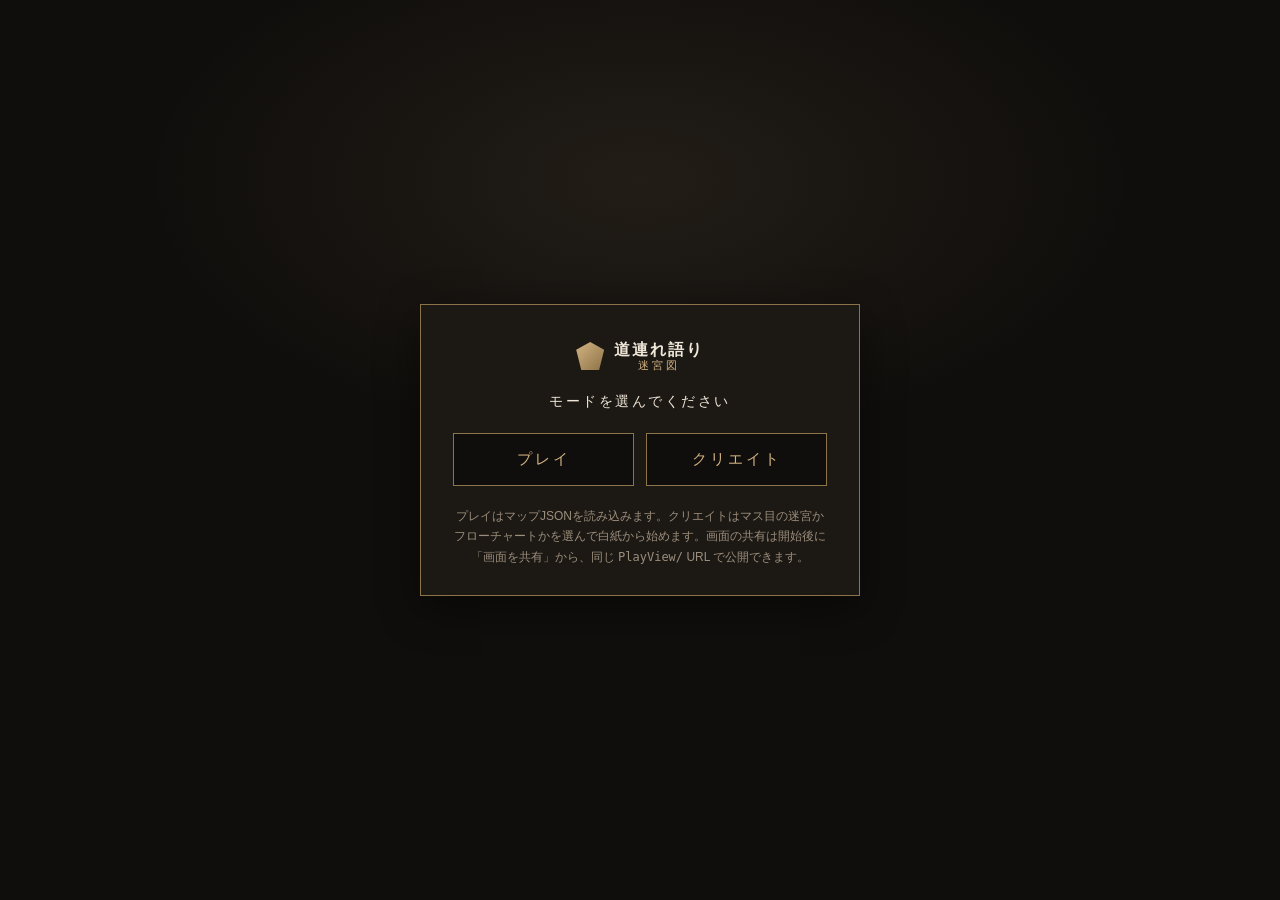
<file: index.html>
<!DOCTYPE html>
<html lang="ja">
<head>
  <meta charset="UTF-8" />
  <meta name="viewport" content="width=device-width, initial-scale=1.0" />
  <title>道連れ語り — 迷宮図</title>
  <link rel="icon" href="data:image/svg+xml,<svg xmlns='http://www.w3.org/2000/svg' viewBox='0 0 16 16'><rect fill='%23110e0b' width='16' height='16'/><path fill='%23d4b483' d='M3 13h10v1H3zM4 4h8v8H4z'/><path fill='%23110e0b' d='M6 6h4v2H6z'/></svg>" />
  <link rel="stylesheet" href="css/app.css?v=slide2" />
  <link rel="modulepreload" href="https://esm.sh/trystero@0.21.8" />
  <link rel="modulepreload" href="https://esm.sh/trystero@0.21.8/torrent" />
</head>
<body>
  <div id="app">
    <header class="topbar">
      <div class="brand">
        <span class="brand-mark" aria-hidden="true"></span>
        <div class="brand-text">
          <strong>道連れ語り</strong>
          <span>迷宮図</span>
        </div>
      </div>

      <div class="mode-switch" role="tablist" aria-label="モード">
        <button type="button" id="btn-create" class="is-active" data-mode="create">クリエイト</button>
        <button type="button" id="btn-play" data-mode="play">プレイ</button>
      </div>

      <div class="top-actions">
        <span id="save-status" class="save-status" title="このブラウザに自動保存されます">保存済み</span>
        <span id="share-status" class="share-status" hidden></span>
        <button type="button" id="btn-share" class="ghost">画面を共有</button>
        <button type="button" id="btn-title" class="ghost">タイトル</button>
        <button type="button" id="btn-json" class="ghost">JSON</button>
        <button type="button" id="btn-reset-play" class="ghost">探索リセット</button>
        <button type="button" id="btn-load-sample" class="ghost">サンプル</button>
        <button type="button" id="btn-new-map" class="ghost danger">新規</button>
      </div>
    </header>

    <div class="workspace">
      <aside class="sidebar sidebar-left">
        <section class="panel">
          <header class="panel-h">
            <h2>レイヤー</h2>
            <div class="row-btns">
              <button type="button" id="btn-add-floor" class="icon-btn" title="階層を追加">＋階</button>
              <button type="button" id="btn-add-place" class="icon-btn" title="別の場所を追加">＋場所</button>
            </div>
          </header>
          <ul id="layer-list" class="layer-list"></ul>
        </section>

        <section class="panel" id="tools-panel">
          <header class="panel-h"><h2>ツール</h2></header>
          <div class="tool-grid" id="tool-grid">
            <button type="button" class="tool is-active" data-tool="select" title="選択 (Q)">
              <svg viewBox="0 0 24 24" aria-hidden="true"><path d="M5 3l14 11-6 1 3 7-3 1-3-7-5 4z" /></svg>
              <span>選択</span>
            </button>
            <button type="button" class="tool" data-tool="path" title="道 (W)">
              <svg viewBox="0 0 24 24" aria-hidden="true"><path d="M10 3h4v6h7v4h-7v8h-4v-8H3V9h7z" /></svg>
              <span>道</span>
            </button>
            <button type="button" class="tool" data-tool="room" title="部屋 (E)">
              <svg viewBox="0 0 24 24" aria-hidden="true"><path d="M4 4h16v16H4zm2 2v12h12V6z" /></svg>
              <span>部屋</span>
            </button>
            <button type="button" class="tool" data-tool="door" data-kind="grid" title="扉 (R)">
              <svg viewBox="0 0 24 24" aria-hidden="true"><path d="M6 3h12v18H6zm8 8a1.2 1.2 0 110 2.4A1.2 1.2 0 0114 11z" /></svg>
              <span>扉</span>
            </button>
            <button type="button" class="tool" data-tool="stairs" data-kind="grid" title="階段 (T)">
              <svg viewBox="0 0 24 24" aria-hidden="true"><path d="M4 18h6v-4h4V10h4V6h2v6h-4v4h-4v4H4z" /></svg>
              <span>階段</span>
            </button>
            <button type="button" class="tool" data-tool="mark" data-kind="grid" title="文字 (G)">
              <svg viewBox="0 0 24 24" aria-hidden="true"><path d="M4 5h16v3H13v11h-2V8H4z" /></svg>
              <span>文字</span>
            </button>
            <button type="button" class="tool" data-tool="hole" data-kind="grid" title="穴 (H)">
              <svg viewBox="0 0 24 24" aria-hidden="true"><path d="M4 6h16v12H4zm3 3a5 4 0 0010 0" fill="none" stroke="currentColor" stroke-width="1.8"/><ellipse cx="12" cy="13" rx="5" ry="3"/></svg>
              <span>穴</span>
            </button>
            <button type="button" class="tool" data-tool="bridge" data-kind="grid" title="橋 (B)">
              <svg viewBox="0 0 24 24" aria-hidden="true"><path d="M3 7h3v10H3zm15 0h3v10h-3zM7 9h10v2H7zm0 4h10v2H7z"/></svg>
              <span>橋</span>
            </button>
            <button type="button" class="tool" data-tool="spawn" title="開始位置">
              <svg viewBox="0 0 24 24" aria-hidden="true"><path d="M6 21V4l12 7-8 1v9z" /></svg>
              <span>開始位置</span>
            </button>
            <button type="button" class="tool" data-tool="erase" title="消去 (X)">
              <svg viewBox="0 0 24 24" aria-hidden="true"><path d="M15 4l5 5-9 9H6v-5z" /></svg>
              <span>消去</span>
            </button>
          </div>
          <label class="check-row" id="mask-preview-row">
            <input type="checkbox" id="chk-mask-preview" />
            <span>探索マスクをプレビュー</span>
          </label>
        </section>

        <section class="panel play-only hidden" id="play-help">
          <header class="panel-h"><h2>操作</h2></header>
          <ul class="help-list help-grid">
            <li><kbd>W</kbd><kbd>A</kbd><kbd>S</kbd><kbd>D</kbd> マス移動</li>
            <li><kbd>F</kbd> 正面の扉を開閉。同じ番号の扉はまとめて動く</li>
            <li>階段・転移門は乗ると移動</li>
            <li>穴の上は歩けない。橋が重なったマスは歩ける</li>
            <li>区画に入るとマスクがまとめて外れる</li>
            <li><kbd>Esc</kbd> タイトルに戻る</li>
          </ul>
          <ul class="help-list help-flow">
            <li>今いる部屋から伸びる矢印が、すすめる道です</li>
            <li>矢印または先の「？」をクリックして進む。カメラがなめらかに動き、部屋の名前はめくれます</li>
            <li><kbd>1</kbd>–<kbd>9</kbd> でも同じ道を選べます</li>
            <li>マスクの外れた部屋から伸びる道も開示されます。先の部屋は入るまで名前が見えません</li>
            <li><kbd>Esc</kbd> タイトルに戻る</li>
          </ul>
        </section>
      </aside>

      <main class="stage">
        <canvas id="map" tabindex="0"></canvas>
        <canvas id="minimap" class="minimap hidden" aria-label="ミニマップ"></canvas>
        <div id="stage-hint" class="stage-hint"></div>
        <div id="floor-badge" class="floor-badge"></div>
        <div id="play-hud" class="play-hud hidden">
          <button type="button" id="btn-exit-play">戻る</button>
          <button type="button" id="btn-play-fs">全画面</button>
          <button type="button" id="btn-share-hud">画面を共有</button>
          <button type="button" id="btn-reset-play-hud">探索リセット</button>
        </div>
      </main>

      <aside class="sidebar sidebar-right">
        <section class="panel">
          <header class="panel-h"><h2 id="props-title">プロパティ</h2></header>
          <div id="props" class="props"></div>
        </section>
      </aside>
    </div>
  </div>

  <div id="boot" class="boot">
    <div class="boot-card">
      <div class="brand boot-brand">
        <span class="brand-mark" aria-hidden="true"></span>
        <div class="brand-text">
          <strong>道連れ語り</strong>
          <span>迷宮図</span>
        </div>
      </div>
      <p class="boot-lead">モードを選んでください</p>
      <div class="boot-actions">
        <button type="button" id="boot-play">プレイ</button>
        <button type="button" id="boot-create">クリエイト</button>
      </div>
      <p class="boot-note">プレイはマップJSONを読み込みます。クリエイトはマス目の迷宮かフローチャートかを選んで白紙から始めます。画面の共有は開始後に「画面を共有」から、同じ <code>PlayView/</code> URL で公開できます。</p>
    </div>
    <input type="file" id="boot-file" accept="application/json,.json" hidden />
  </div>

  <div id="share-wait" class="boot hidden" role="status">
    <div class="boot-card">
      <div class="brand boot-brand">
        <span class="brand-mark" aria-hidden="true"></span>
        <div class="brand-text">
          <strong>道連れ語り</strong>
          <span>共有画面</span>
        </div>
      </div>
      <p class="boot-lead" id="share-wait-text">ホストの画面を待っています</p>
      <p class="boot-note">この URL を開いている全員に、ホストが見ている迷宮がそのまま映ります。</p>
    </div>
  </div>

  <div id="toast" class="toast" role="status"></div>

  <div id="kind-modal" class="modal hidden" role="dialog" aria-modal="true" aria-labelledby="kind-text">
    <div class="modal-card">
      <p id="kind-text">マップの形を選んでください</p>
      <div class="boot-actions kind-actions">
        <button type="button" id="kind-grid">マス目の迷宮</button>
        <button type="button" id="kind-flow">フローチャート</button>
      </div>
      <p class="boot-note">マス目は部屋の大きさをマスで描きます。フローチャートは名前だけの部屋と、そこから伸びる矢印（道）で進めます。</p>
      <div class="modal-actions">
        <button type="button" id="kind-cancel" class="ghost">やめる</button>
      </div>
    </div>
  </div>

  <div id="modal" class="modal hidden" role="dialog" aria-modal="true">
    <div class="modal-card">
      <p id="modal-text"></p>
      <div class="modal-actions">
        <button type="button" id="modal-cancel" class="ghost">やめる</button>
        <button type="button" id="modal-ok">実行</button>
      </div>
    </div>
  </div>

  <div id="json-modal" class="modal hidden" role="dialog" aria-modal="true" aria-labelledby="json-title">
    <div class="modal-card json-card">
      <header class="json-head">
        <h2 id="json-title">マップJSON</h2>
        <label class="check-row" style="margin:0">
          <input type="checkbox" id="json-include-play" />
          <span>探索状況も含める</span>
        </label>
      </header>
      <p class="json-help">書き出したJSONは読み込み・編集して、クリエイトとプレイの両方で使えます。</p>
      <textarea id="json-text" spellcheck="false" aria-label="マップJSON"></textarea>
      <div class="modal-actions json-actions">
        <input type="file" id="json-file" accept="application/json,.json" hidden />
        <button type="button" id="json-load" class="ghost">ファイル読込</button>
        <button type="button" id="json-download" class="ghost">ファイル保存</button>
        <button type="button" id="json-copy" class="ghost">コピー</button>
        <span class="json-spacer"></span>
        <button type="button" id="json-cancel" class="ghost">閉じる</button>
        <button type="button" id="json-apply">適用して使う</button>
      </div>
    </div>
  </div>

  <script type="module" src="js/main.js?v=slide2"></script>
</body>
</html>
</file>
<file: css/app.css>
:root {
  --bg: #100e0c;
  --bg-2: #161310;
  --panel: #1c1814;
  --panel-2: #241f19;
  --ink: #efe7d8;
  --muted: #9b8e7c;
  --gold: #d4b483;
  --gold-dim: #8d7348;
  --line: #3b3228;
  --line-2: #2a241e;
  --danger: #c45b4a;
  --ok: #8aa36a;
  --shadow: 0 12px 40px rgba(0, 0, 0, 0.45);
  --font: "Yu Gothic", "YuGothic", "Hiragino Sans", "Noto Sans JP", "Segoe UI", sans-serif;
  --serif: "Yu Mincho", "YuMincho", "Hiragino Mincho ProN", "Noto Serif JP", serif;
}

* { box-sizing: border-box; }
html, body { height: 100%; margin: 0; }
body {
  background:
    radial-gradient(1200px 600px at 50% -10%, rgba(212, 180, 131, 0.07), transparent 50%),
    var(--bg);
  color: var(--ink);
  font-family: var(--font);
  overflow: hidden;
}

#app {
  display: flex;
  flex-direction: column;
  height: 100%;
}

.topbar {
  display: grid;
  grid-template-columns: 1fr auto 1fr;
  align-items: center;
  gap: 16px;
  padding: 10px 16px;
  border-bottom: 1px solid var(--line);
  background: linear-gradient(180deg, #1a1612, #14110e);
}

.brand {
  display: flex;
  align-items: center;
  gap: 10px;
}
.brand-mark {
  width: 28px;
  height: 28px;
  background:
    linear-gradient(135deg, var(--gold), var(--gold-dim));
  clip-path: polygon(50% 0, 100% 28%, 82% 100%, 18% 100%, 0 28%);
  box-shadow: 0 0 0 1px rgba(0,0,0,.4);
}
.brand-text {
  display: flex;
  flex-direction: column;
  line-height: 1.1;
}
.brand-text strong {
  font-family: var(--serif);
  font-size: 16px;
  font-weight: 600;
  letter-spacing: 0.12em;
}
.brand-text span {
  color: var(--gold);
  font-size: 11px;
  letter-spacing: 0.28em;
  text-transform: none;
}

.mode-switch {
  display: flex;
  padding: 3px;
  background: var(--bg);
  border: 1px solid var(--line);
}
.mode-switch button {
  min-width: 120px;
  padding: 8px 18px;
  border: 0;
  background: transparent;
  color: var(--muted);
  font: inherit;
  letter-spacing: 0.12em;
  cursor: pointer;
}
.mode-switch button.is-active {
  background: var(--panel-2);
  color: var(--gold);
  box-shadow: inset 0 0 0 1px var(--gold-dim);
}

.top-actions {
  display: flex;
  justify-content: flex-end;
  align-items: center;
  flex-wrap: wrap;
  gap: 8px;
  min-width: 0;
}
.top-actions #btn-share {
  white-space: nowrap;
}
.save-status {
  font-size: 12px;
  color: var(--ok);
  margin-right: 6px;
  letter-spacing: 0.06em;
}
.save-status.is-dirty { color: var(--gold); }
.share-status {
  font-size: 12px;
  color: var(--gold);
  letter-spacing: 0.06em;
}

button.ghost, button.icon-btn, .modal-actions button, .props button, .props select, .props input {
  font: inherit;
}
button.ghost, .modal-actions button, .props .btn {
  background: var(--panel-2);
  color: var(--ink);
  border: 1px solid var(--line);
  padding: 6px 10px;
  cursor: pointer;
  font-size: 12px;
  letter-spacing: 0.06em;
}
button.ghost:hover, .props .btn:hover, .icon-btn:hover {
  border-color: var(--gold-dim);
  color: var(--gold);
}
button.ghost.danger { color: #e0a398; }
button.ghost.danger:hover { border-color: var(--danger); color: var(--danger); }

.workspace {
  flex: 1;
  display: grid;
  grid-template-columns: 220px 1fr 280px;
  min-height: 0;
}

.sidebar {
  background: var(--panel);
  border-color: var(--line);
  overflow: auto;
  display: flex;
  flex-direction: column;
  gap: 0;
}
.sidebar-left { border-right: 1px solid var(--line); }
.sidebar-right { border-left: 1px solid var(--line); }

.panel {
  padding: 14px 14px 16px;
  border-bottom: 1px solid var(--line-2);
}
.panel-h {
  display: flex;
  align-items: center;
  justify-content: space-between;
  margin-bottom: 10px;
}
.panel-h h2 {
  margin: 0;
  font-size: 11px;
  letter-spacing: 0.22em;
  color: var(--gold);
  font-weight: 600;
}
.row-btns { display: flex; gap: 6px; }
.icon-btn {
  background: var(--bg);
  color: var(--ink);
  border: 1px solid var(--line);
  padding: 3px 8px;
  font-size: 11px;
  cursor: pointer;
}

.layer-list {
  list-style: none;
  margin: 0;
  padding: 0;
  display: flex;
  flex-direction: column;
  gap: 4px;
}
.layer-list li {
  display: grid;
  grid-template-columns: 1fr auto;
  gap: 4px;
  align-items: center;
}
.layer-list button.layer {
  text-align: left;
  background: var(--bg-2);
  color: var(--ink);
  border: 1px solid transparent;
  padding: 8px 10px;
  cursor: pointer;
  font: inherit;
  font-size: 13px;
  width: 100%;
}
.layer-list button.layer small {
  display: block;
  color: var(--muted);
  font-size: 10px;
  letter-spacing: 0.08em;
  margin-top: 2px;
}
.layer-list button.layer.is-active {
  border-color: var(--gold-dim);
  background: var(--panel-2);
  color: var(--gold);
}
.layer-list .del {
  padding: 6px 8px;
  font-size: 11px;
}

.tool-grid {
  display: flex;
  flex-direction: column;
  gap: 4px;
}
.tool {
  display: flex;
  align-items: center;
  gap: 8px;
  background: var(--bg-2);
  color: var(--muted);
  border: 1px solid var(--line-2);
  padding: 7px 8px;
  cursor: pointer;
  font: inherit;
  font-size: 13px;
  white-space: nowrap;
}
.tool svg {
  width: 16px;
  height: 16px;
  fill: currentColor;
  flex: 0 0 auto;
}
.tool.is-active {
  color: var(--gold);
  border-color: var(--gold-dim);
  background: #2a2318;
}

#app.is-flow .tool[data-kind="grid"] { display: none; }
#app.is-flow .help-grid { display: none; }
#app:not(.is-flow) .help-flow { display: none; }
.kind-actions { margin: 0 0 8px; }

.check-row {
  display: flex;
  align-items: center;
  gap: 8px;
  margin-top: 12px;
  font-size: 12px;
  color: var(--muted);
  cursor: pointer;
}

.help-list {
  margin: 0;
  padding: 0;
  list-style: none;
  color: var(--muted);
  font-size: 12px;
  line-height: 1.9;
}
kbd {
  display: inline-block;
  min-width: 1.4em;
  padding: 0 5px;
  margin-right: 2px;
  border: 1px solid var(--line);
  background: var(--bg);
  color: var(--ink);
  font-size: 11px;
  text-align: center;
}

.stage {
  position: relative;
  min-width: 0;
  min-height: 0;
  user-select: none;
  background:
    linear-gradient(rgba(255,255,255,0.015) 1px, transparent 1px),
    linear-gradient(90deg, rgba(255,255,255,0.015) 1px, transparent 1px),
    var(--bg-2);
  background-size: 24px 24px, 24px 24px, auto;
}
#map {
  display: block;
  width: 100%;
  height: 100%;
  cursor: crosshair;
  outline: none;
}
.stage.is-play #map { cursor: default; }
.stage.is-pan #map { cursor: grabbing; }

.stage-hint {
  position: absolute;
  left: 14px;
  bottom: 14px;
  color: var(--muted);
  font-size: 12px;
  letter-spacing: 0.04em;
  pointer-events: none;
  text-shadow: 0 1px 8px #000;
}
.floor-badge {
  position: absolute;
  top: 14px;
  left: 14px;
  padding: 6px 12px;
  background: rgba(16, 14, 12, 0.78);
  border: 1px solid var(--gold-dim);
  color: var(--gold);
  font-family: var(--serif);
  letter-spacing: 0.18em;
  font-size: 13px;
  pointer-events: none;
}

.props {
  display: flex;
  flex-direction: column;
  gap: 10px;
  font-size: 13px;
  color: var(--ink);
}
.props .muted { color: var(--muted); font-size: 12px; line-height: 1.6; }
.props label.field {
  display: flex;
  flex-direction: column;
  gap: 4px;
  color: var(--muted);
  font-size: 11px;
  letter-spacing: 0.08em;
}
.props input[type="text"],
.props input[type="number"],
.props select {
  background: var(--bg);
  color: var(--ink);
  border: 1px solid var(--line);
  padding: 6px 8px;
  font: inherit;
  font-size: 13px;
}
.props #draft-mark,
.props #mark-ch {
  font-size: 22px;
  text-align: center;
  letter-spacing: 0.08em;
}
.props .row {
  display: grid;
  grid-template-columns: 1fr 1fr;
  gap: 8px;
}
.props .choice {
  display: flex;
  flex-wrap: wrap;
  gap: 6px;
}
.props .choice button {
  background: var(--bg);
  color: var(--muted);
  border: 1px solid var(--line);
  padding: 6px 8px;
  cursor: pointer;
  font-size: 12px;
}
.props .choice button.is-active {
  color: var(--gold);
  border-color: var(--gold-dim);
}
.props .swatches { display: flex; flex-wrap: wrap; gap: 6px; }
.props .swatch {
  width: 100%;
  text-align: left;
  padding: 7px 8px 7px 28px;
  position: relative;
  background: var(--bg);
  border: 1px solid var(--line);
  color: var(--ink);
  cursor: pointer;
  font-size: 12px;
}
.props .swatch::before {
  content: "";
  position: absolute;
  left: 8px;
  top: 50%;
  width: 12px;
  height: 12px;
  transform: translateY(-50%);
  background: var(--sw);
  box-shadow: inset 0 0 0 1px rgba(0,0,0,.4);
}
.props .swatch.is-active { border-color: var(--gold); color: var(--gold); }

.boot {
  position: fixed;
  inset: 0;
  z-index: 40;
  display: grid;
  place-items: center;
  background:
    radial-gradient(900px 480px at 50% 20%, rgba(212, 180, 131, 0.09), transparent 55%),
    #100e0c;
}
.boot.hidden { display: none; }
.boot-card {
  width: min(440px, calc(100% - 32px));
  padding: 36px 32px 28px;
  background: var(--panel);
  border: 1px solid var(--gold-dim);
  box-shadow: var(--shadow);
  text-align: center;
}
.boot-brand {
  justify-content: center;
  margin-bottom: 22px;
}
.boot-lead {
  margin: 0 0 22px;
  letter-spacing: 0.18em;
  font-size: 14px;
  color: var(--ink);
}
.boot-actions {
  display: grid;
  grid-template-columns: 1fr 1fr;
  gap: 12px;
}
.boot-actions button {
  padding: 16px 12px;
  background: var(--bg);
  color: var(--gold);
  border: 1px solid var(--gold-dim);
  font: inherit;
  font-size: 15px;
  letter-spacing: 0.2em;
  cursor: pointer;
}
.boot-actions button:hover {
  background: #2a2318;
}
.boot-note {
  margin: 20px 0 0;
  color: var(--muted);
  font-size: 12px;
  line-height: 1.7;
}

.hidden { display: none !important; }

.toast {
  position: fixed;
  left: 50%;
  bottom: 28px;
  transform: translate(-50%, 12px);
  background: #2a2318;
  color: var(--ink);
  border: 1px solid var(--gold-dim);
  padding: 10px 18px;
  opacity: 0;
  pointer-events: none;
  transition: opacity .2s, transform .2s;
  letter-spacing: 0.08em;
  font-size: 14px;
  z-index: 20;
  box-shadow: var(--shadow);
}
.toast.show {
  opacity: 1;
  transform: translate(-50%, 0);
}

.modal {
  position: fixed;
  inset: 0;
  background: rgba(8, 6, 4, 0.72);
  display: grid;
  place-items: center;
  z-index: 50;
}
.modal-card {
  width: min(420px, calc(100% - 32px));
  background: var(--panel);
  border: 1px solid var(--gold-dim);
  padding: 22px 22px 16px;
  box-shadow: var(--shadow);
}
.modal-card p {
  margin: 0 0 18px;
  line-height: 1.7;
  font-size: 14px;
}
.modal-actions {
  display: flex;
  justify-content: flex-end;
  gap: 8px;
}
#modal-ok, #json-apply {
  background: #3a2e1c;
  color: var(--gold);
  border: 1px solid var(--gold-dim);
  padding: 6px 14px;
  cursor: pointer;
}

#app.is-play .topbar,
#app.is-play .sidebar,
#app.is-share-view .topbar,
#app.is-share-view .sidebar {
  display: none;
}
#app.is-play .workspace,
#app.is-share-view .workspace {
  grid-template-columns: 1fr;
}
#app.is-play .stage,
#app.is-share-view .stage {
  background: #070605;
}
#app.is-play .floor-badge,
#app.is-share-view .floor-badge {
  top: 16px;
  left: 16px;
}
#app.is-play .stage-hint,
#app.is-share-view .stage-hint {
  left: 50%;
  transform: translateX(-50%);
  bottom: 20px;
  background: rgba(16, 14, 12, 0.72);
  border: 1px solid var(--line);
  padding: 6px 14px;
}

.play-hud {
  position: absolute;
  top: 14px;
  right: 14px;
  display: flex;
  gap: 8px;
  z-index: 6;
}
.play-hud.hidden { display: none; }
#app.is-share-view .play-hud #btn-exit-play,
#app.is-share-view .play-hud #btn-share-hud,
#app.is-share-view .play-hud #btn-reset-play-hud {
  display: none;
}
.play-hud button {
  background: rgba(16, 14, 12, 0.82);
  color: var(--ink);
  border: 1px solid var(--gold-dim);
  padding: 7px 12px;
  cursor: pointer;
  font: inherit;
  font-size: 12px;
  letter-spacing: 0.08em;
}
.play-hud button:hover {
  color: var(--gold);
}

.minimap {
  position: absolute;
  left: 16px;
  bottom: 16px;
  z-index: 5;
  pointer-events: none;
  border-radius: 4px;
  box-shadow: 0 10px 28px rgba(0, 0, 0, 0.55);
  image-rendering: auto;
}
.minimap.hidden { display: none !important; }

.json-card {
  width: min(760px, calc(100% - 32px));
  max-height: calc(100vh - 40px);
  display: flex;
  flex-direction: column;
  padding: 16px 18px 14px;
}
.json-head {
  display: flex;
  align-items: center;
  justify-content: space-between;
  gap: 12px;
  margin-bottom: 8px;
}
.json-head h2 {
  margin: 0;
  font-size: 14px;
  letter-spacing: 0.16em;
  color: var(--gold);
  font-weight: 600;
}
.json-help {
  margin: 0 0 10px;
  color: var(--muted);
  font-size: 12px;
  line-height: 1.6;
}
#json-text {
  width: 100%;
  min-height: 360px;
  flex: 1;
  resize: vertical;
  background: var(--bg);
  color: var(--ink);
  border: 1px solid var(--line);
  padding: 10px 12px;
  font-family: ui-monospace, SFMono-Regular, Menlo, Consolas, monospace;
  font-size: 12px;
  line-height: 1.45;
}
.json-actions {
  margin-top: 12px;
  flex-wrap: wrap;
  justify-content: flex-start;
}
.json-spacer { flex: 1; }

@media (max-width: 960px) {
  .workspace { grid-template-columns: 200px 1fr 220px; }
  .mode-switch button { min-width: 88px; padding: 8px 10px; }
  #app.is-play .workspace,
  #app.is-share-view .workspace { grid-template-columns: 1fr; }
  .minimap { left: 10px; bottom: 10px; }
}
</file>
